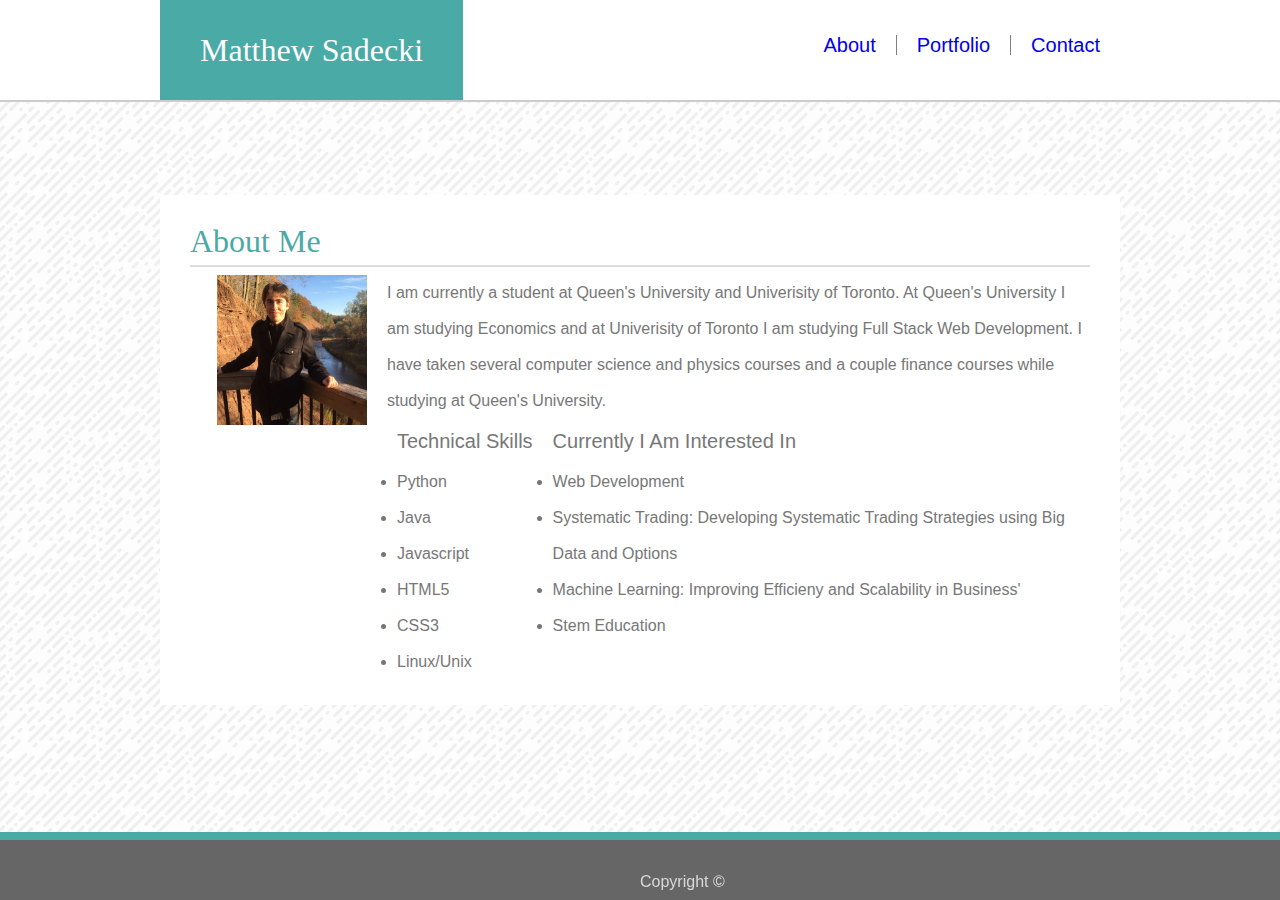
<file: index.html>
<!DOCTYPE html>
<html lang="en">

    <head>
        <title>Basic Portfolio</title>
        <link rel = "stylesheet" href="assets/css/reset.css">
        <link rel= "stylesheet" href="assets/css/style.css">
        <meta name="viewport" content="width=device-width, initial-scale=1.0">
        
        
    </head>

    <header>
        <section id="headermod">
            <div id = "namebanner">
                <h1>Matthew Sadecki</h1>
            </div>
          
                <li>
                    <a href = "https://sadecki558.github.io/Basic-Portfolio.github.io/contact.html">Contact</a>
                </li>
                <li>
                    <a href="https://sadecki558.github.io/Basic-Portfolio.github.io/portfolio.html">Portfolio</a>
                </li>
                <li>  
                    <a href="https://sadecki558.github.io/Basic-Portfolio.github.io/index.html">About</a>
                </li>
          
            
        </section>
       
    </header>


  
            
    
            
    <body>
        <main>
            <h1>About Me</h1>
            <hr>
            <img src="assets/images/profile-picture.jpg" id="profilepicture">
            <section id = "content">
                <p>
                    I am currently a student at Queen's University and Univerisity of Toronto. At Queen's University I am 
                    studying Economics and at Univerisity of Toronto I am studying Full Stack Web Development.  
                    I have taken several computer science and physics courses and a couple finance courses while studying at Queen's University. 
                </p>
                <div id="maincontentlist">
                    <b>
                        Technical Skills
                    </b>
                    <li>
                        Python
                    </li>
                    <li>
                        Java
                    </li>
                    <li>
                        Javascript
                    </li>
                    <li>
                        HTML5
                    </li>
                    <li>
                        CSS3
                    </li>
                    <li>
                        Linux/Unix
                    </li>

                </div>
                <div>
                    <b>
                        Currently I Am Interested In
                    </b>
                                            
                    <li>
                        Web Development 
                    </li>
                    <li>
                        Systematic Trading: Developing Systematic Trading Strategies using Big Data and Options
                    </li>
                    <li>
                        Machine Learning: Improving Efficieny and Scalability in Business'
                    </li>
                    <li>
                        Stem Education 
                    </li>


                </div>                
               
            </section>
            


        </main>
       
    </body>

    <footer>
        <p>Copyright &copy;</p>
    </footer>


</html>
</file>
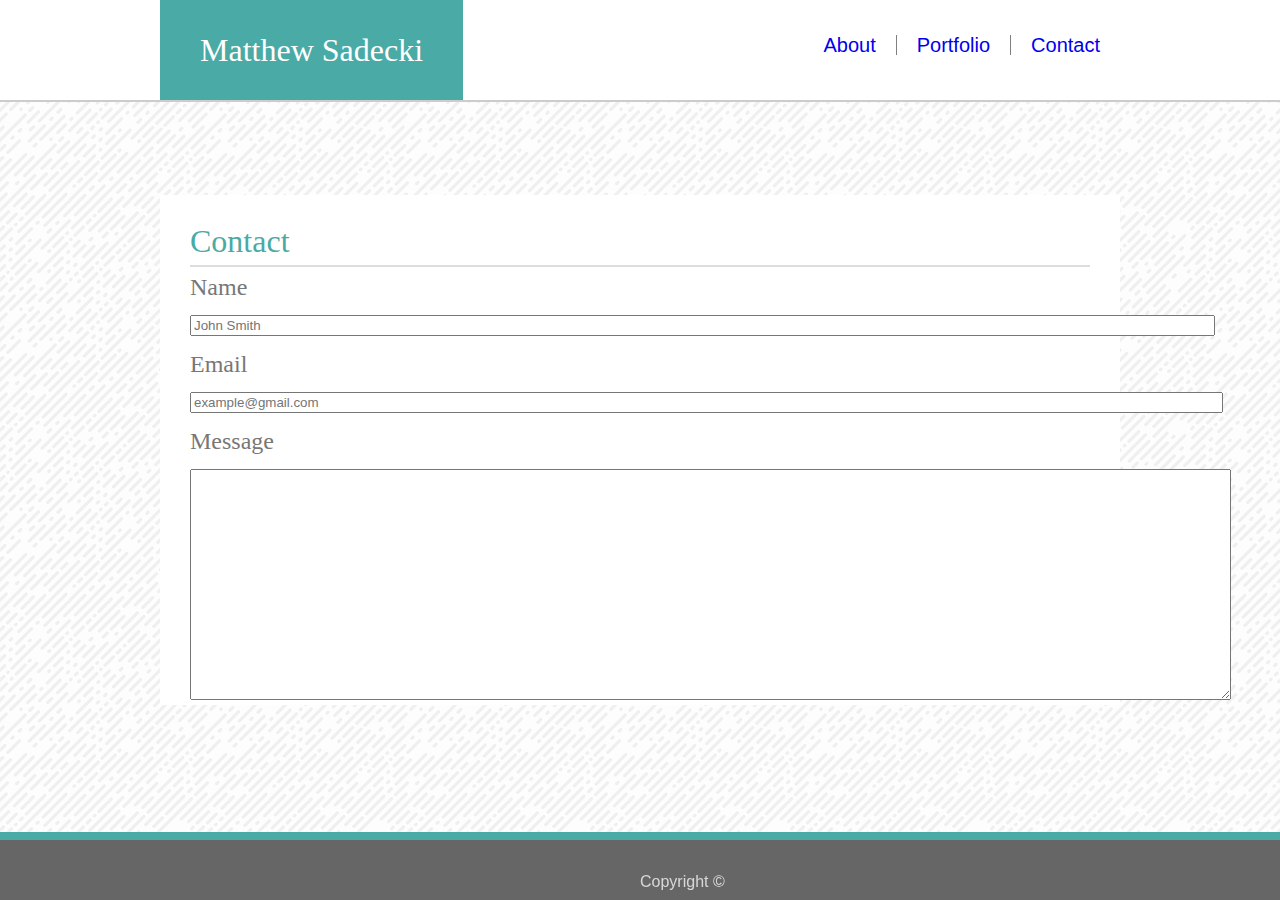
<file: contact.html>
<!DOCTYPE html>

<html lang="en">
    <head>
        <title>Basic Portfolio</title>
        <link rel = "stylesheet" href="assets/css/reset.css">
        <link rel= "stylesheet" href="assets/css/style.css">
        <meta name="viewport" content="width=device-width, initial-scale=1.0">
    </head>
    <header>
        <section id="headermod">
            <div id = "namebanner">
                <h1>Matthew Sadecki</h1>
            </div>
            <li>
                <a href = "https://sadecki558.github.io/Basic-Portfolio.github.io/contact.html">Contact</a>
            </li>
            <li>
                <a href="https://sadecki558.github.io/Basic-Portfolio.github.io/portfolio.html">Portfolio</a>
            </li>
            <li>  
                <a href="https://sadecki558.github.io/Basic-Portfolio.github.io/index.html">About</a>
            </li>
                
        </section>
           
    </header>
            
    <body>
        <main>
            <h1>Contact</h1>
            <hr>
            <form>
                <h2>Name</h2>
                <br>
                <input type = "text" id = "name" placeholder="John Smith" size="125">
                <br>
                <br>
                <h2>Email</h2>
                <br>
                <input type="email" id = "email" placeholder="example@gmail.com" size="126">
                <br>
                <br>
                <h2>Message</h2>
                <br>
                <textarea id="message" rows = "15" cols="127"></textarea>
            </form>



        </main>
      
    </body>
            
    <footer>
        <p>Copyright &copy;</p>
    </footer>

</html>
</file>
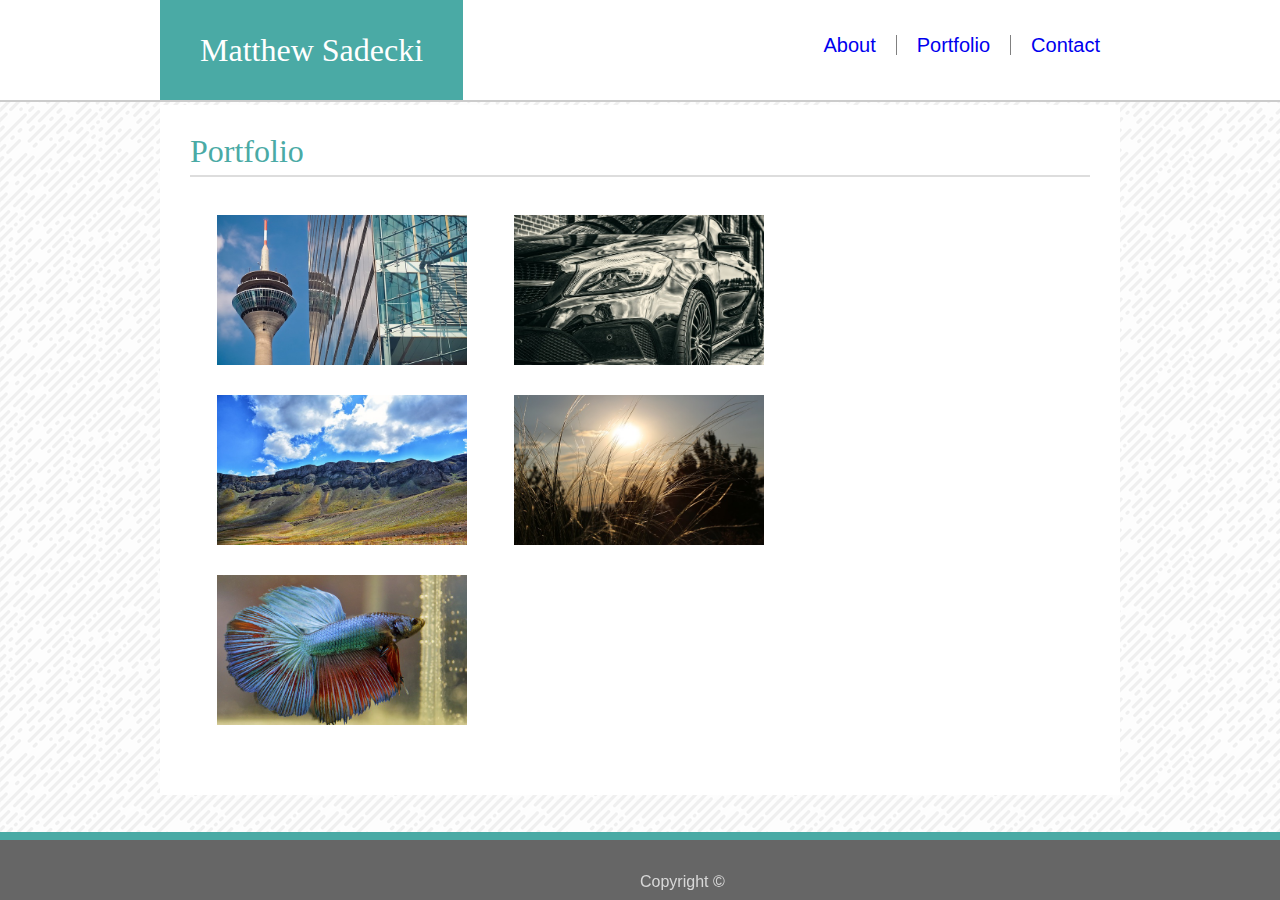
<file: portfolio.html>
<!DOCTYPE html>

<html lang="en">
    <head>
        <title>Basic Portfolio</title>
        <link rel = "stylesheet" href="assets/css/reset.css">
        <link rel= "stylesheet" href="assets/css/style.css">
        <meta name="viewport" content="width=device-width, initial-scale=1.0">
    </head>
    <header>
        <section id="headermod">
            <div id = "namebanner">
                <h1>Matthew Sadecki</h1>
            </div>
            <li>
                <a href = "https://sadecki558.github.io/Basic-Portfolio.github.io/contact.html">Contact</a>
            </li>
            <li>
                <a href="https://sadecki558.github.io/Basic-Portfolio.github.io/portfolio.html">Portfolio</a>
            </li>
            <li>  
                <a href="https://sadecki558.github.io/Basic-Portfolio.github.io/index.html">About</a>
            </li>
                
        </section>
               
    </header>
    
            
    <body>
        <main2>
            <h1>Portfolio</h1>
            <hr>
            <img src="assets/images/pic1.jpg" id="portfoliopicture">
            <img src="assets/images/pic2.jpg" id="portfoliopicture2">
            <img src="assets/images/pic3.jpg" id="portfoliopicture">
            <img src="assets/images/pic4.jpg" id="portfoliopicture2">
            <img src="assets/images/pic5.jpg" id="portfoliopicture">

        </main2>            
    </body>

    <footer>
        <p>
            Copyright &copy;
        </p>
    </footer>


</html>
</file>
<file: assets/css/style.css>
h1 {
    font-family: 'Georgia', Times, 'Times New Roman', serif;
    font-size: 2em;
    color: #4aaaa5;
}

h2 {
    font-family: 'Georgia', Times, 'Times New Roman', serif;
    font-size: 1.5em;
    color: #777777;
}

p{
    font-family: 'Arial', 'Helvetica Neue', Helvetica, sans-serif;
    font-size: 1em;
    color: #777777;
    line-height: 2.25em;

}
hr{
    height: 2px;
    background-color: #dddddd;
    border: 0 none;
    color: #dddddd;
}

footer{
    z-index: 2;
    position: fixed;
    bottom: 0;
    height: 60px;
    width: 100%;
    margin-top: 300px; 
    text-align: center;
    background-color: #666666;
    border-top: 8px #4aaaa5 solid;
}
footer p {
    font-size: 1em;
    color: #d8d8d8;
    position: fixed;
    display: inline-block;
    text-align: center;
    bottom: 0;
}

main{
    z-index: 1;
    position: absolute;
    padding: 30px;
    top: 0;
    bottom: 0;
    left: 0;
    right: 0;
    width: 900px;
    height: 50%;
    margin: auto;
    background-color: #ffffff;
}
main2{
    z-index: 1;
    position: absolute;
    padding: 30px;
    top: 0;
    bottom: 0;
    left: 0;
    right: 0;
    width: 900px;
    height: 70%;
    margin: auto;
    background-color: #ffffff;
}



main li{
    font-family: 'Arial', 'Helvetica Neue', Helvetica, sans-serif;
    font-size: 1em;
    color: #777777;
    line-height: 2.25em;
}

#maincontentlist{
    float: left;
    padding-left: 10px; 
    padding-right: 20px;
}
main b{
    
    font-family: 'Arial', 'Helvetica Neue', Helvetica, sans-serif;
    font-size: 1.25em;
    color: #777777;
    line-height: 2.25em;
}

#profilepicture {
    float: left;
    width: 150px;
    margin-right: 20px;
}
#portfoliopicture{
    float: left;
    width: 250px;
    height: 150px;
    margin-right: 20px;
    margin-top: 30px;
}
#portfoliopicture2{
    float: left;
    width: 250px;
    height: 150px;
    margin-right: 200px;
    margin-top: 30px;
}
#headermod {
    width: 960px;
    margin: auto;
}
#namebanner {
    background-color: #4aaaa5;
    height: 100px;
    float: left;
    padding-left: 40px;
    padding-right: 40px;
}
#namebanner h1 {
    color: white;
    text-align: center;
    line-height: 100px;
    vertical-align: middle;
}

header {
    position: fixed;
    z-index: 2;
    top: 0px;
    width: 100%;
    height: 100px;
    background-color: #ffffff;
    border-bottom: 2px #cccccc solid;
}


header li {
    display: block;
    float: right;
    border-left: 0.25px solid gray;
    padding-left: 20px;
    padding-right: 20px;
    font-family: 'Arial', 'Helvetica Neue', Helvetica, sans-serif;
    font-size: 1.25em;
    margin-top: 35px;
}
li a {
    display: block;
    text-align: center;
    text-decoration: none;
}
li a:default {
    color: #777777;
}
li a:visited {
    color: #777777;
}
li:last-child {
    border-left: none;
    padding-left: 0;
}

body {
    background-image: url("../images/funky-lines.png");
    background-repeat: repeat;
}



@media (max-width: 768px) {

    header {
        height: 160px;
        width: 100%;
        background-color: #ffffff;
        border-bottom: 2px solid #cccccc;
        margin-bottom: 40px;
        width: 100%;
    }

    li {
        margin-right: auto;
        margin-left: auto;
        display: block;
        margin-top: 26px;
    }


    ul {
        width: 300px;
        float: none;
        margin: 0 auto;
    }
}


@media only screen and (max-width: 640px) {

    header {
        z-index: 2;
        height: 160px;
        width: 100%;
        background-color: #ffffff;
        border-bottom: 2px solid #cccccc;
        margin-bottom: 40px;
    }
    header li { 
        text-align: center;
        margin: 0px;
        padding: 10px;
        width: 30%;

    }

    li {
        display: block;
        margin-top: 26px;
    }

    header div {
        width: 100%;
    }

    #profilepicture {
        margin-left: 10%;
        margin-right: 10%;
        width: 80%;
     
    }
    main {
        margin-top: 30%;
        width: 80%;
        height: 175%;
        margin-bottom: 20%;

    }
        
    #namebanner {
        z-index: 2;
        padding: 0px;
        background-color: #4aaaa5;
        height: 100px;
        width: 100%;
        float: left;
        margin: none;
        
    }
    #headermod {
        width: 100%;
        margin: none;
    }
    main2{
        z-index: 1;
        position: absolute;
        padding: 40px;
        top: 0;
        bottom: 0;
        left: 0;
        right: 0;
        width: 80%;
        height: 350%;
        margin-top: 30%;
        margin-bottom: 30%;
        background-color: #ffffff;
    }
    #portfoliopicture{
        margin-left: 15%;
        margin-right: 15%;
        width: 80%;
        height: 15%;
        margin-top: 30px;
    }
    #portfoliopicture2{
        margin-left: 15%;
        margin-right: 15%;
        width: 80%;
        height: 15%;
        margin-top: 30px;
    }
    footer{
        z-index: 2;
        position: fixed;
        bottom: 0;
        height: 60px;
        width: 100%;
        margin-top: 20%; 
        text-align: center;
        background-color: #666666;
        border-top: 8px #4aaaa5 solid;
    }
 
 
}
@media only screen and (min-width: 641px) {

    #headermod {
        width: 960px;
        margin: auto;
    }
    #namebanner {
        background-color: #4aaaa5;
        height: 100px;
        float: left;
        padding-left: 40px;
        padding-right: 40px;
    }
    #namebanner h1 {
        color: white;
        text-align: center;
        line-height: 100px;
        vertical-align: middle;
    }
    
    header {
        position: fixed;
        z-index: 2;
        top: 0px;
        width: 100%;
        height: 100px;
        background-color: #ffffff;
        border-bottom: 2px #cccccc solid;
    }
    
    
    header li {
        display: block;
        float: right;
        border-left: 0.25px solid gray;
        padding-left: 20px;
        padding-right: 20px;
        font-family: 'Arial', 'Helvetica Neue', Helvetica, sans-serif;
        font-size: 1.25em;
        margin-top: 35px;
    }

   

    #profilepicture {
        margin-left: 3%;
        margin-right: 5%;
        width: 50%;
     
    }
    main {
        margin-top: 30%;
        width: 80%;
        height: 150%;
        margin-bottom: 20%;

    }
 
    main2{
        z-index: 1;
        position: absolute;
        padding: 40px;
        top: 0;
        bottom: 0;
        left: 0;
        right: 0;
        width: 80%;
        height: 110%;
        margin-top: 30%;
        margin-bottom: 20%;
        background-color: #ffffff;
    }
    #portfoliopicture{
        margin-left: 3%;
        margin-right: 3%;
        width: 40%;
        height: 25%;
        margin-top: 5%;
    }
    #portfoliopicture2{
        margin-left: 3%;
        margin-right: 3%;
        width: 40%;
        height: 25%;
        margin-top: 5%;
    }
    footer{
        z-index: 2;
        position: fixed;
        bottom: 0;
        height: 60px;
        width: 100%;
        margin-top: 20%; 
        text-align: center;
        background-color: #666666;
        border-top: 8px #4aaaa5 solid;
    }
 
 
}
@media only screen and (min-width: 980px) {

    main{
        z-index: 1;
        position: absolute;
        padding: 30px;
        top: 0;
        bottom: 0;
        left: 0;
        right: 0;
        width: 900px;
        height: 50%;
        margin: auto;
        background-color: #ffffff;
    }
    main2{
        z-index: 1;
        position: absolute;
        padding: 30px;
        top: 0;
        bottom: 0;
        left: 0;
        right: 0;
        width: 900px;
        height: 70%;
        margin: auto;
        background-color: #ffffff;
    }
    
    
    
    main li{
        font-family: 'Arial', 'Helvetica Neue', Helvetica, sans-serif;
        font-size: 1em;
        color: #777777;
        line-height: 2.25em;
    }
    
    #maincontentlist{
        float: left;
        padding-left: 10px; 
        padding-right: 20px;
    }
    main b{
        
        font-family: 'Arial', 'Helvetica Neue', Helvetica, sans-serif;
        font-size: 1.25em;
        color: #777777;
        line-height: 2.25em;
    }
    
    #profilepicture {
        float: left;
        width: 150px;
        margin-right: 20px;
    }
    #portfoliopicture{
        float: left;
        width: 250px;
        height: 150px;
        margin-right: 20px;
        margin-top: 30px;
    }
    #portfoliopicture2{
        float: left;
        width: 250px;
        height: 150px;
        margin-right: 200px;
        margin-top: 30px;
    }
    #headermod {
        width: 960px;
        margin: auto;
    }
    #namebanner {
        background-color: #4aaaa5;
        height: 100px;
        float: left;
        padding-left: 40px;
        padding-right: 40px;
    }
    #namebanner h1 {
        color: white;
        text-align: center;
        line-height: 100px;
        vertical-align: middle;
    }
    
    header {
        position: fixed;
        z-index: 2;
        top: 0px;
        width: 100%;
        height: 100px;
        background-color: #ffffff;
        border-bottom: 2px #cccccc solid;
    }
    
    
    header li {
        display: block;
        float: right;
        border-left: 0.25px solid gray;
        padding-left: 20px;
        padding-right: 20px;
        font-family: 'Arial', 'Helvetica Neue', Helvetica, sans-serif;
        font-size: 1.25em;
        margin-top: 35px;
    }
    li a {
        display: block;
        text-align: center;
        text-decoration: none;
    }
    li a:default {
        color: #777777;
    }
    li a:visited {
        color: #777777;
    }
    li:last-child {
        border-left: none;
        padding-left: 0;
    }
    
    body {
        background-image: url("../images/funky-lines.png");
        background-repeat: repeat;
    }

    
 
}
</file>
